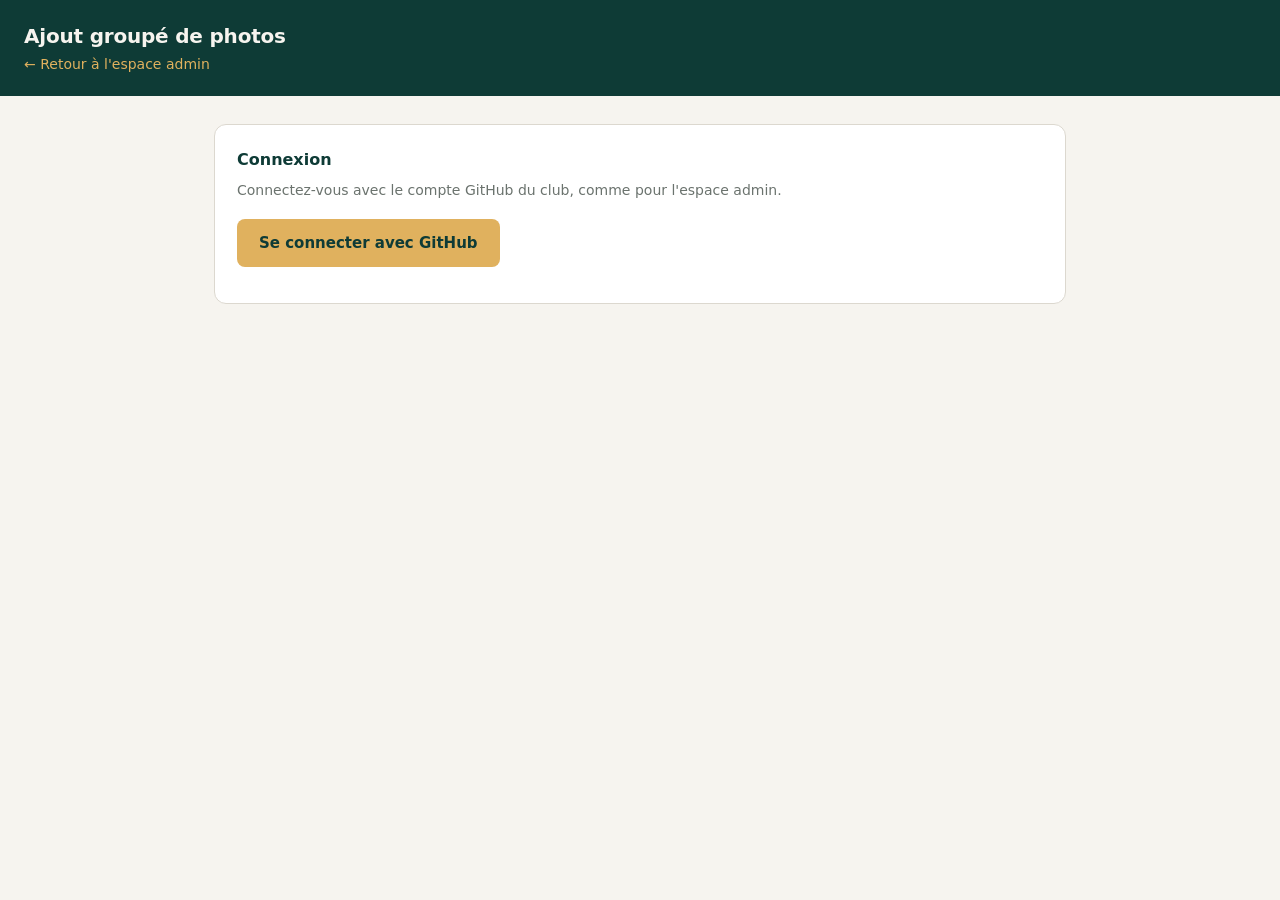
<file: admin/ajout-photos.html>
<!doctype html>
<html lang="fr">
<head>
  <meta charset="utf-8" />
  <meta name="viewport" content="width=device-width, initial-scale=1" />
  <meta name="robots" content="noindex" />
  <title>Ajout groupé de photos — Costa Verde Aïkido</title>
  <style>
    :root {
      --vert: #0e3b36;
      --or: #e0b15e;
      --creme: #f6f4ef;
      --bord: #dcd8cf;
      --texte: #2c3330;
      --gris: #6b736e;
      --rouge: #a33b2a;
    }
    * { box-sizing: border-box; }
    body {
      margin: 0;
      font: 15px/1.6 "Libre Franklin", system-ui, -apple-system, "Segoe UI", sans-serif;
      color: var(--texte);
      background: var(--creme);
    }
    header {
      background: var(--vert);
      color: var(--creme);
      padding: 20px 24px;
    }
    header h1 { margin: 0; font-size: 20px; letter-spacing: -.01em; }
    header a { color: var(--or); font-size: 14px; text-decoration: none; }
    header a:hover { text-decoration: underline; }
    main { max-width: 900px; margin: 0 auto; padding: 28px 24px 60px; }
    section {
      background: #fff;
      border: 1px solid var(--bord);
      border-radius: 12px;
      padding: 22px;
      margin-bottom: 20px;
    }
    section[hidden] { display: none; }
    h2 { margin: 0 0 6px; font-size: 16px; color: var(--vert); }
    .aide { margin: 0 0 18px; color: var(--gris); font-size: 14px; }
    label { display: block; font-weight: 600; font-size: 14px; margin-bottom: 6px; }
    select, input[type="text"] {
      width: 100%;
      padding: 10px 12px;
      border: 1px solid var(--bord);
      border-radius: 8px;
      font: inherit;
      background: #fff;
    }
    .bouton {
      display: inline-block;
      border: 0;
      border-radius: 8px;
      padding: 12px 22px;
      font: inherit;
      font-weight: 700;
      cursor: pointer;
      background: var(--or);
      color: var(--vert);
    }
    .bouton:disabled { opacity: .5; cursor: not-allowed; }
    .bouton--sobre { background: transparent; color: var(--vert); border: 1px solid var(--bord); }

    /* Zone de dépôt */
    #zone {
      border: 2px dashed var(--bord);
      border-radius: 12px;
      padding: 40px 20px;
      text-align: center;
      color: var(--gris);
      cursor: pointer;
      transition: border-color .15s, background .15s;
    }
    #zone:hover, #zone.survol { border-color: var(--or); background: #fffdf8; }
    #zone strong { color: var(--vert); display: block; font-size: 16px; margin-bottom: 4px; }

    /* Aperçus */
    #apercus { display: grid; grid-template-columns: repeat(auto-fill, minmax(190px, 1fr)); gap: 14px; margin-top: 20px; }
    .photo { border: 1px solid var(--bord); border-radius: 10px; overflow: hidden; background: #fff; }
    .photo img { width: 100%; aspect-ratio: 4/3; object-fit: cover; display: block; background: #eee; }
    .photo__bas { padding: 10px; }
    .photo__bas input { font-size: 13px; padding: 7px 9px; }
    .photo__meta { display: flex; justify-content: space-between; align-items: center; margin-top: 8px; font-size: 12px; color: var(--gris); }
    .photo__retirer { border: 0; background: none; color: var(--rouge); cursor: pointer; font: inherit; font-size: 12px; padding: 0; }
    .photo.envoyee { opacity: .5; }

    /* Journal */
    #journal { margin-top: 16px; font-size: 14px; }
    #journal div { padding: 3px 0; }
    .ok { color: var(--vert); }
    .erreur { color: var(--rouge); font-weight: 600; }
    .encadre {
      background: #fffdf8;
      border: 1px solid var(--or);
      border-radius: 8px;
      padding: 12px 14px;
      font-size: 14px;
      margin-top: 16px;
    }
  </style>
</head>
<body>

<header>
  <h1>Ajout groupé de photos</h1>
  <a href="/admin/">← Retour à l'espace admin</a>
</header>

<main>

  <!-- ---------------------------------------------------------- CONNEXION -->
  <section id="etape-connexion">
    <h2>Connexion</h2>
    <p class="aide">Connectez-vous avec le compte GitHub du club, comme pour l'espace admin.</p>
    <button class="bouton" id="btn-connexion" type="button">Se connecter avec GitHub</button>
    <div id="etat-connexion" class="aide" style="margin:14px 0 0;"></div>
  </section>

  <!-- ------------------------------------------------------------- SAISON -->
  <section id="etape-saison" hidden>
    <h2>1. Choisir la saison</h2>
    <p class="aide">Les photos seront ajoutées à la fin de la saison choisie.</p>
    <label for="saison">Saison</label>
    <select id="saison"></select>
    <div id="bloc-nouvelle" hidden style="margin-top:14px;">
      <label for="nouvelle-saison">Nom de la nouvelle saison</label>
      <input type="text" id="nouvelle-saison" placeholder="Ex. 2027 – 2028" />
    </div>
  </section>

  <!-- ------------------------------------------------------------ PHOTOS -->
  <section id="etape-photos" hidden>
    <h2>2. Choisir les photos</h2>
    <p class="aide">
      Sélectionnez autant de photos que vous voulez, d'un seul coup. Elles sont
      automatiquement réduites à 1600 px avant l'envoi : inutile de les
      redimensionner vous-même.
    </p>

    <div id="zone">
      <strong>Cliquez ici ou déposez vos photos</strong>
      JPEG, PNG ou WebP — plusieurs à la fois
    </div>
    <input type="file" id="fichiers" accept="image/*" multiple hidden />

    <div id="apercus"></div>
  </section>

  <!-- ------------------------------------------------------------ ENVOI -->
  <section id="etape-envoi" hidden>
    <h2>3. Publier</h2>
    <p class="aide">
      Toutes les photos sont envoyées en une seule fois. Le site se met à jour
      tout seul quelques minutes plus tard.
    </p>
    <button class="bouton" id="btn-publier" type="button">Publier les photos</button>
    <div id="journal"></div>
  </section>

</main>

<script>
/* ============================================================================
 *  Ajout groupé de photos — Costa Verde Aïkido
 * ----------------------------------------------------------------------------
 *  L'espace admin (Decap) n'importe les photos qu'une par une : sa médiathèque
 *  n'accepte qu'un fichier à la fois. Cette page comble ce manque.
 *
 *  Elle réutilise la connexion GitHub déjà en place pour l'admin, réduit les
 *  images dans le navigateur, puis écrit TOUT en un seul enregistrement :
 *  les images et la mise à jour de data/galerie.json. En cas d'échec en cours
 *  de route, rien n'est écrit à moitié.
 * ==========================================================================*/
(function () {
  "use strict";

  var DEPOT   = "7yptbmvt8d-wq/costa-verde-aikido-web";
  var BRANCHE = "claude/google-sites-review-system-rp4tb8";
  var FICHIER = "data/galerie.json";
  var DOSSIER = "assets/img/galerie";
  var LARGEUR_MAX = 1600;   // côté le plus long, en pixels
  var QUALITE = 0.82;       // compression JPEG

  var token = null;
  var galerie = null;       // contenu de data/galerie.json
  var photos = [];          // { fichier, legende, apercu, element }

  var $ = function (id) { return document.getElementById(id); };

  function afficher(id, visible) { $(id).hidden = !visible; }

  function noter(texte, classe) {
    var d = document.createElement("div");
    d.textContent = texte;
    if (classe) d.className = classe;
    $("journal").appendChild(d);
    d.scrollIntoView({ block: "nearest" });
  }

  /* --- Connexion GitHub ---------------------------------------------------
   * Même échange que l'espace admin : une fenêtre s'ouvre sur GitHub, qui
   * renvoie le jeton par message. Le jeton n'est gardé qu'en mémoire — il
   * disparaît dès que l'onglet est fermé, et n'est jamais enregistré.      */
  function connecter() {
    var largeur = 800, hauteur = 700;
    var gauche = window.screenX + (window.outerWidth - largeur) / 2;
    var haut = window.screenY + (window.outerHeight - hauteur) / 2;
    var popup = window.open(
      "/.netlify/functions/auth", "connexion-github",
      "width=" + largeur + ",height=" + hauteur + ",left=" + gauche + ",top=" + haut
    );
    if (!popup) {
      $("etat-connexion").textContent =
        "La fenêtre de connexion a été bloquée. Autorisez les fenêtres surgissantes pour ce site.";
      return;
    }

    function recevoir(e) {
      var m = e.data;
      if (typeof m !== "string") return;

      // 1er temps : la fenêtre annonce qu'elle est prête, on lui répond.
      if (m.indexOf("authorizing:github") === 0) {
        popup.postMessage(m, e.origin);
        return;
      }
      // 2e temps : elle renvoie le résultat.
      if (m.indexOf("authorization:github:success:") === 0) {
        window.removeEventListener("message", recevoir);
        try {
          token = JSON.parse(m.substring("authorization:github:success:".length)).token;
        } catch (err) { token = null; }
        if (token) demarrer();
        else $("etat-connexion").textContent = "Réponse de GitHub illisible.";
      } else if (m.indexOf("authorization:github:error:") === 0) {
        window.removeEventListener("message", recevoir);
        $("etat-connexion").textContent = "Connexion refusée par GitHub.";
      }
    }
    window.addEventListener("message", recevoir);
  }

  /* --- Appels à GitHub ---------------------------------------------------- */
  function api(chemin, options) {
    options = options || {};
    options.headers = Object.assign({
      Authorization: "token " + token,
      Accept: "application/vnd.github+json",
      "Content-Type": "application/json"
    }, options.headers || {});
    return fetch("https://api.github.com/repos/" + DEPOT + chemin, options)
      .then(function (r) {
        if (!r.ok) {
          return r.text().then(function (t) {
            throw new Error("GitHub a répondu " + r.status + " — " + t.slice(0, 200));
          });
        }
        return r.json();
      });
  }

  // Décode un contenu base64 renvoyé par GitHub, en gérant les accents.
  function depuisBase64(b64) {
    var binaire = atob(b64.replace(/\n/g, ""));
    var octets = new Uint8Array(binaire.length);
    for (var i = 0; i < binaire.length; i++) octets[i] = binaire.charCodeAt(i);
    return new TextDecoder("utf-8").decode(octets);
  }

  function versBase64(texte) {
    var octets = new TextEncoder().encode(texte);
    var binaire = "";
    for (var i = 0; i < octets.length; i++) binaire += String.fromCharCode(octets[i]);
    return btoa(binaire);
  }

  /* --- Démarrage une fois connecté ---------------------------------------- */
  function demarrer() {
    $("etat-connexion").textContent = "Connexion réussie. Chargement de la galerie…";

    api("/contents/" + FICHIER + "?ref=" + encodeURIComponent(BRANCHE))
      .then(function (f) {
        galerie = JSON.parse(depuisBase64(f.content));
        if (!galerie.saisons) galerie.saisons = [];
        remplirSaisons();
        afficher("etape-connexion", false);
        afficher("etape-saison", true);
        afficher("etape-photos", true);
      })
      .catch(function (e) {
        $("etat-connexion").textContent = "Impossible de lire la galerie : " + e.message;
      });
  }

  function remplirSaisons() {
    var sel = $("saison");
    sel.innerHTML = "";

    // La plus récente d'abord, comme sur le site.
    var triees = galerie.saisons.slice().sort(function (a, b) {
      var x = (String(a.titre).match(/\d{4}/) || [0])[0];
      var y = (String(b.titre).match(/\d{4}/) || [0])[0];
      return y - x;
    });

    triees.forEach(function (s) {
      var o = document.createElement("option");
      o.value = s.titre;
      o.textContent = s.titre + " (" + ((s.photos && s.photos.length) || 0) + " photo(s))";
      sel.appendChild(o);
    });

    var o = document.createElement("option");
    o.value = "__nouvelle__";
    o.textContent = "+ Nouvelle saison…";
    sel.appendChild(o);

    afficher("bloc-nouvelle", false);
  }

  /* --- Réduction des images ------------------------------------------------
   * Les photos de téléphone font souvent 3 à 5 Mo. Réduites à 1600 px, elles
   * tombent autour de 200 Ko : le site reste rapide et l'envoi aussi.
   * L'orientation EXIF est respectée pour éviter les photos couchées.      */
  function reduire(fichier) {
    return new Promise(function (resolut, rejet) {
      var suite = function (source, largeur, hauteur) {
        var ratio = Math.min(1, LARGEUR_MAX / Math.max(largeur, hauteur));
        var l = Math.round(largeur * ratio);
        var h = Math.round(hauteur * ratio);

        var toile = document.createElement("canvas");
        toile.width = l;
        toile.height = h;
        toile.getContext("2d").drawImage(source, 0, 0, l, h);

        toile.toBlob(function (blob) {
          if (!blob) return rejet(new Error("conversion impossible"));
          var lecteur = new FileReader();
          lecteur.onload = function () {
            // "[data-uri]" -> on ne garde que XXXX
            resolut({ base64: String(lecteur.result).split(",")[1], taille: blob.size });
          };
          lecteur.onerror = function () { rejet(new Error("lecture impossible")); };
          lecteur.readAsDataURL(blob);
        }, "image/jpeg", QUALITE);
      };

      if (window.createImageBitmap) {
        createImageBitmap(fichier, { imageOrientation: "from-image" })
          .then(function (bmp) { suite(bmp, bmp.width, bmp.height); })
          .catch(function () { parImage(); });
      } else {
        parImage();
      }

      function parImage() {
        var img = new Image();
        img.onload = function () {
          URL.revokeObjectURL(img.src);
          suite(img, img.naturalWidth, img.naturalHeight);
        };
        img.onerror = function () { rejet(new Error("image illisible")); };
        img.src = URL.createObjectURL(fichier);
      }
    });
  }

  /* --- Sélection des photos ------------------------------------------------ */
  function ajouterFichiers(liste) {
    Array.prototype.forEach.call(liste, function (f) {
      if (!/^image\//.test(f.type)) return;

      var entree = { fichier: f, legende: "" };
      var carte = document.createElement("div");
      carte.className = "photo";
      carte.innerHTML =
        '<img alt="">' +
        '<div class="photo__bas">' +
          '<input type="text" placeholder="Légende (facultatif)">' +
          '<div class="photo__meta"><span></span>' +
          '<button type="button" class="photo__retirer">Retirer</button></div>' +
        '</div>';

      var img = carte.querySelector("img");
      img.src = URL.createObjectURL(f);
      carte.querySelector(".photo__meta span").textContent =
        Math.round(f.size / 1024) + " Ko";
      carte.querySelector("input").addEventListener("input", function (e) {
        entree.legende = e.target.value.trim();
      });
      carte.querySelector(".photo__retirer").addEventListener("click", function () {
        photos = photos.filter(function (p) { return p !== entree; });
        carte.remove();
        majEnvoi();
      });

      entree.element = carte;
      photos.push(entree);
      $("apercus").appendChild(carte);
    });
    majEnvoi();
  }

  function majEnvoi() {
    afficher("etape-envoi", photos.length > 0);
    $("btn-publier").textContent = photos.length === 1
      ? "Publier 1 photo"
      : "Publier " + photos.length + " photos";
  }

  /* --- Publication ---------------------------------------------------------
   * Tout part en un seul enregistrement : on prépare chaque image, puis on
   * assemble l'ensemble (images + galerie.json) et on l'écrit d'un bloc.   */
  function publier() {
    if (!photos.length) return;

    var titre = $("saison").value;
    if (titre === "__nouvelle__") {
      titre = $("nouvelle-saison").value.trim();
      if (!titre) {
        noter("Donnez un nom à la nouvelle saison.", "erreur");
        return;
      }
    }

    $("btn-publier").disabled = true;
    $("journal").innerHTML = "";
    noter("Préparation des photos…");

    var horodatage = Date.now();
    var elements = [];   // entrées à écrire dans le dépôt

    // 1. Réduire puis déposer chaque image, l'une après l'autre pour ne pas
    //    saturer la mémoire du téléphone.
    var chaine = Promise.resolve();
    photos.forEach(function (p, i) {
      chaine = chaine.then(function () {
        return reduire(p.fichier).then(function (r) {
          noter("Photo " + (i + 1) + "/" + photos.length + " — " +
                Math.round(p.fichier.size / 1024) + " Ko → " +
                Math.round(r.taille / 1024) + " Ko");
          return api("/git/blobs", {
            method: "POST",
            body: JSON.stringify({ content: r.base64, encoding: "base64" })
          }).then(function (blob) {
            var nom = horodatage + "-" + (i + 1) + ".jpg";
            elements.push({
              path: DOSSIER + "/" + nom,
              mode: "100644",
              type: "blob",
              sha: blob.sha
            });
            p.chemin = "/" + DOSSIER + "/" + nom;
            p.element.classList.add("envoyee");
          });
        });
      });
    });

    // 2. Mettre à jour la galerie, puis tout écrire en une fois.
    chaine
      .then(function () {
        var saison = galerie.saisons.filter(function (s) { return s.titre === titre; })[0];
        if (!saison) {
          saison = { titre: titre, photos: [] };
          galerie.saisons.push(saison);
          noter("Nouvelle saison créée : " + titre);
        }
        photos.forEach(function (p) {
          var entree = { image: p.chemin };
          if (p.legende) entree.legende = p.legende;
          saison.photos.push(entree);
        });

        noter("Enregistrement…");
        return api("/git/blobs", {
          method: "POST",
          body: JSON.stringify({
            content: versBase64(JSON.stringify(galerie, null, 2) + "\n"),
            encoding: "base64"
          })
        });
      })
      .then(function (blob) {
        elements.push({ path: FICHIER, mode: "100644", type: "blob", sha: blob.sha });
        return api("/git/ref/heads/" + BRANCHE);
      })
      .then(function (ref) {
        var parent = ref.object.sha;
        return api("/git/commits/" + parent).then(function (c) {
          return api("/git/trees", {
            method: "POST",
            body: JSON.stringify({ base_tree: c.tree.sha, tree: elements })
          }).then(function (arbre) {
            return api("/git/commits", {
              method: "POST",
              body: JSON.stringify({
                message: photos.length + " photo(s) ajoutée(s) à la saison " + titre,
                tree: arbre.sha,
                parents: [parent]
              })
            });
          });
        });
      })
      .then(function (commit) {
        return api("/git/refs/heads/" + BRANCHE, {
          method: "PATCH",
          body: JSON.stringify({ sha: commit.sha })
        });
      })
      .then(function () {
        noter("✔ " + photos.length + " photo(s) publiée(s) dans « " + titre + " ».", "ok");
        noter("Le site se met à jour dans 1 à 2 minutes.", "ok");
        photos = [];
        $("apercus").innerHTML = "";
        afficher("etape-envoi", false);
        $("btn-publier").disabled = false;
        remplirSaisons();
      })
      .catch(function (e) {
        noter("Échec : " + e.message, "erreur");
        noter("Rien n'a été publié. Vous pouvez réessayer.", "erreur");
        $("btn-publier").disabled = false;
        photos.forEach(function (p) { p.element.classList.remove("envoyee"); });
      });
  }

  /* --- Branchements -------------------------------------------------------- */
  $("btn-connexion").addEventListener("click", connecter);
  $("btn-publier").addEventListener("click", publier);

  // Attaché une seule fois : la liste des saisons est reconstruite après
  // chaque publication, mais l'écouteur, lui, ne doit pas s'empiler.
  $("saison").addEventListener("change", function () {
    afficher("bloc-nouvelle", $("saison").value === "__nouvelle__");
  });

  $("zone").addEventListener("click", function () { $("fichiers").click(); });
  $("fichiers").addEventListener("change", function (e) {
    ajouterFichiers(e.target.files);
    e.target.value = "";
  });

  ["dragenter", "dragover"].forEach(function (n) {
    $("zone").addEventListener(n, function (e) {
      e.preventDefault();
      $("zone").classList.add("survol");
    });
  });
  ["dragleave", "drop"].forEach(function (n) {
    $("zone").addEventListener(n, function (e) {
      e.preventDefault();
      $("zone").classList.remove("survol");
    });
  });
  $("zone").addEventListener("drop", function (e) {
    if (e.dataTransfer && e.dataTransfer.files) ajouterFichiers(e.dataTransfer.files);
  });
})();
</script>
</body>
</html>
</file>
